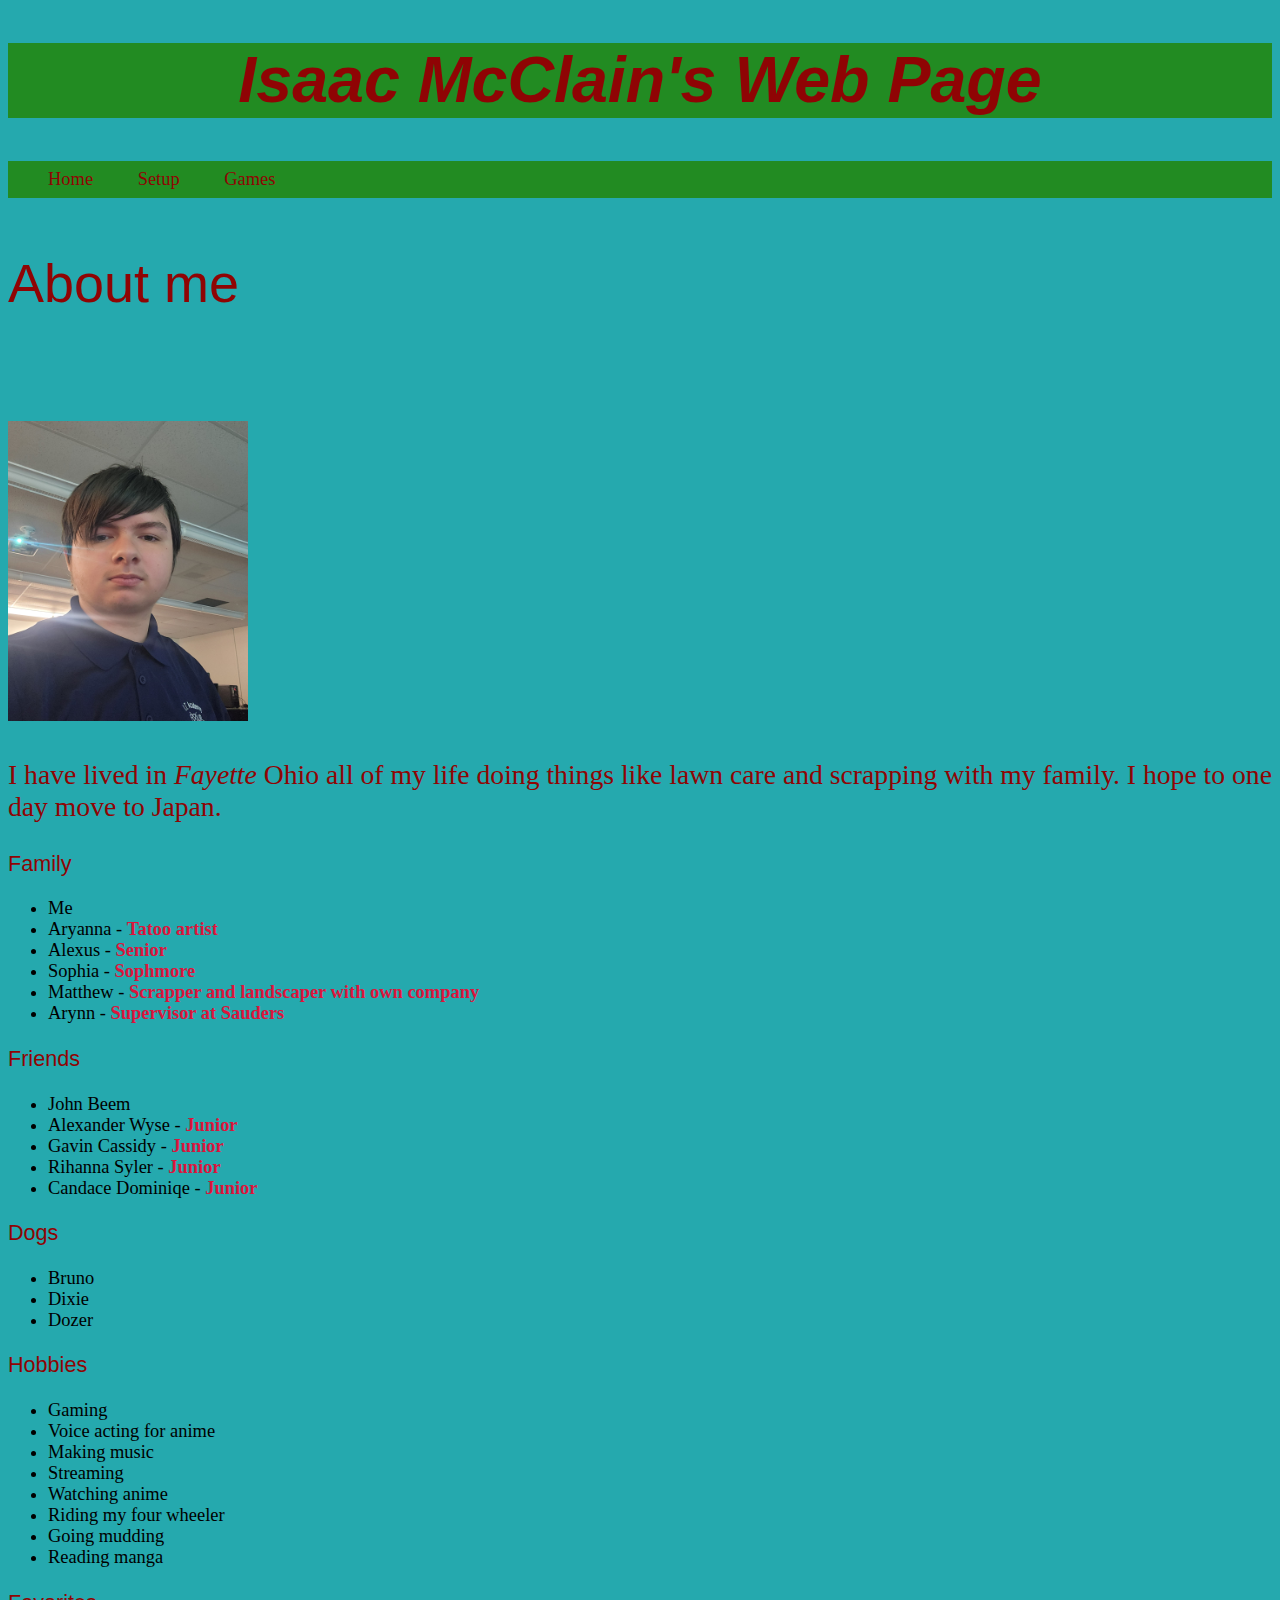
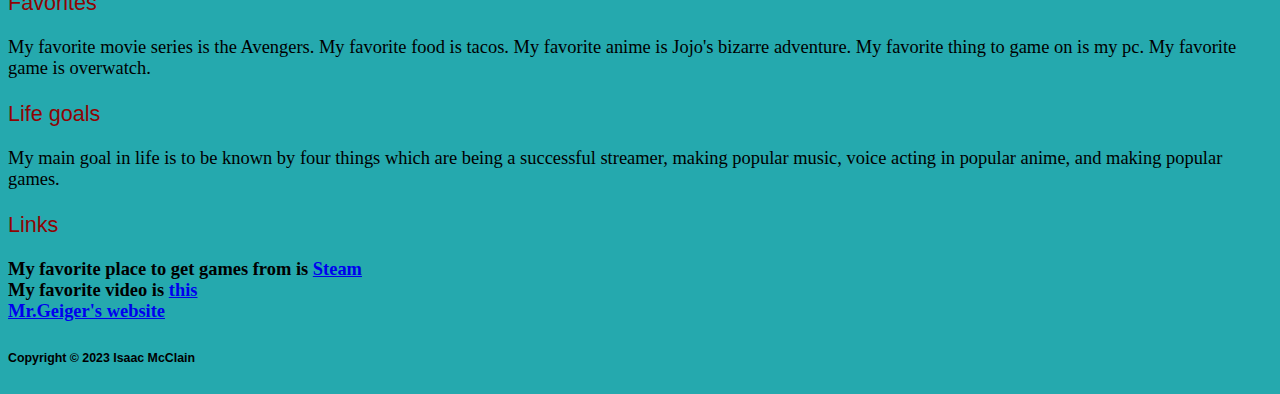
<file: index.html>
<!DOCTYPE html>

<html lang="en">

<!--The head section contains information about our web page-->
    <head>
        <meta charset="UTF-8">
        <meta name="description" content="This is a page about Isaac McClain">
        <meta name="keywords" content="Isaac, McClain, Isaac McClain">
        <title>My Web Page</title>
        <link rel="stylesheet" href="website_style.css">
    </head>

    <!--The body contains the displayed content of our web page-->
    <body>
        <header>
        <h1>Isaac McClain's Web Page</h1>
        </header>

        <nav>
            <ul>
                <li><a href="index.html" title="Homepage">Home</a></li>
                <li><a href="mysetup.html" title="Setup">Setup</a></li>
                <li><a href="mygames.html" title="Games">Games</a></li>
            </ul>
        </nav>

        <main>
        <h3>About me</h3> <br>

        <img src="20230818_100826.jpg" alt="Isaac in chair" height="300" width="240">

        </main>
        <div id="About">
            <p>
                I have lived in <em>Fayette</em> Ohio all of my life
                doing things like <span id="jobs"> lawn care and scrapping </span> with my family.
                I hope to one day move to <strong>Japan</strong>.
            </p>
            
    </div>

    <!--These lists contains family and friends-->
        <h3>Family</h3>
        <ul>
            <li>Me</li>
            <li>Aryanna - <span class="positions"> Tatoo artist</span></li>
            <li>Alexus - <span class="positions"> Senior</span></li>
            <li>Sophia - <span class="positions"> Sophmore</span></li>
            <li>Matthew - <span class="positions"> Scrapper and landscaper with own company</span></li>
            <li>Arynn - <span class="positions"> Supervisor at Sauders</span></li>
        </ul>
        
        <h3>Friends</h3>
        <ul>
            <li>John Beem</li>
            <li>Alexander Wyse - <span class="positions"> Junior</span></li>
            <li>Gavin Cassidy - <span class="positions"> Junior</span></li>
            <li>Rihanna Syler - <span class="positions"> Junior</span></li>
            <li>Candace Dominiqe - <span class="positions"> Junior</span></li>
        </ul>

        <h3>Dogs</h3>
        <ul>
            <li>Bruno</li>
            <li>Dixie</li>
            <li>Dozer</li>
        </ul>

        <!--These contain Things i like and my goals-->
        <h3>Hobbies</h3>
       <ul>
            <li>Gaming</li>
            <li>Voice acting for anime</li>
            <li>Making music</li>
            <li>Streaming</li>
            <li>Watching anime</li>
            <li>Riding my four wheeler</li>
            <li>Going mudding</li>
            <li>Reading manga</li>        
       </ul>

       <h3>Favorites</h3>
        <p>
            My favorite movie series is the Avengers. My favorite
            food is tacos. My favorite anime is Jojo's bizarre adventure.
            My favorite thing to game on is my pc. My favorite game is overwatch.
       </p>

       <h3>Life goals</h3>
         <p>
            My main goal in life is to be known by four things
            which are being a successful streamer, making popular music,
            voice acting in popular anime, and making popular games.
         </p>

       <h3>Links</h3>
        <footer>
        <p>
             My favorite place to get games from is <a href="https://store.steampowered.com/"> Steam</a><br>
              My favorite video is <a href="https://www.youtube.com/watch?v=dQw4w9WgXcQ">this</a><br>
             <a href="https://mrgeiger.com/">Mr.Geiger's website</a>
       </p>
       </footer>
        <h6>Copyright &copy; 2023 Isaac McClain</h6>
    </body>

</html>
</file>
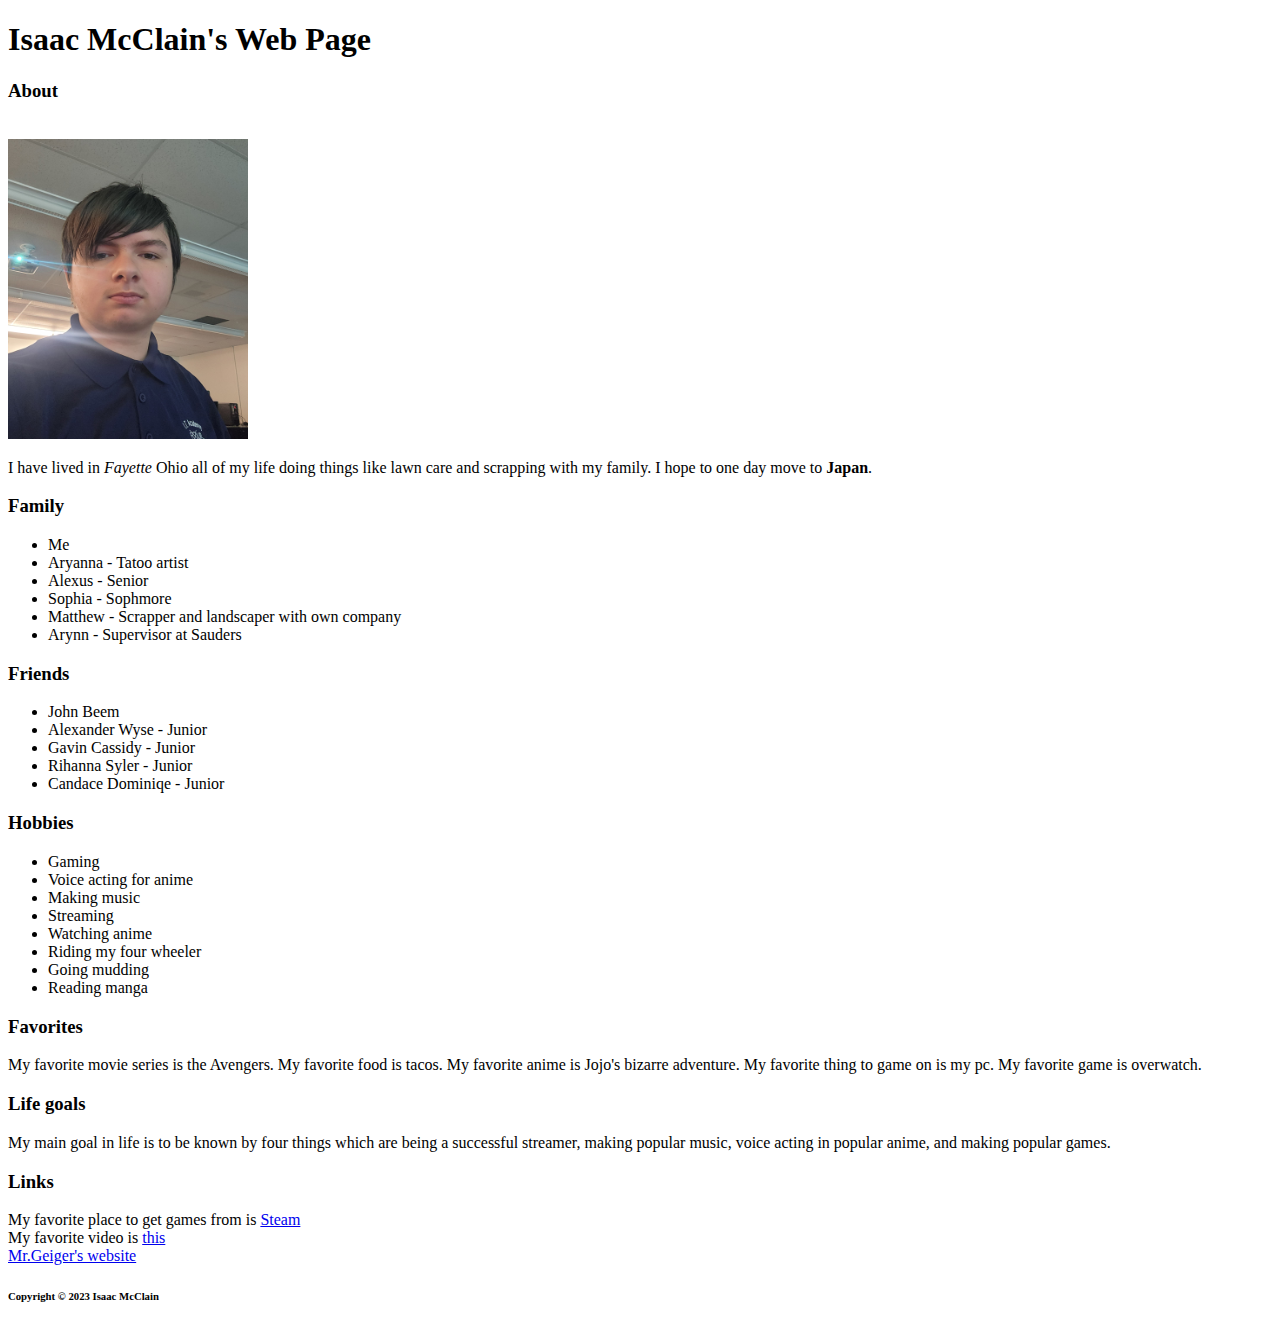
<file: web page/index.html>
<!DOCTYPE html>

<html lang="en">

<!--The head section contains information about our web page-->
    <head>
        <meta charset="UTF-8">
        <meta name="description" content="This is a page about Isaac McClain">
        <meta name="keywords" content="Isaac, McClain, Isaac McClain">
        <title>My Web Page</title>
    </head>

    <!--The body contains the displayed content of our web page-->
    <body>
        <h1>Isaac McClain's Web Page</h1>
        
        <h3>About</h3> <br>
        <img src="20230818_100826.jpg" alt="Isaac in chair" height="300" width="240">
        <p>I have lived in <em>Fayette</em> Ohio all of my life
            doing things like lawn care and scrapping with my family.
            I hope to one day move to <strong>Japan</strong>.
        </p>
        <h3>Family</h3>
        <ul>
            <li>Me</li>
            <li>Aryanna - Tatoo artist</li>
            <li>Alexus - Senior</li>
            <li>Sophia - Sophmore</li>
            <li>Matthew - Scrapper and landscaper with own company</li>
            <li>Arynn - Supervisor at Sauders</li>
        </ul>
        
        <h3>Friends</h3>
        <ul>
            <li>John Beem</li>
            <li>Alexander Wyse - Junior</li>
            <li>Gavin Cassidy - Junior</li>
            <li>Rihanna Syler - Junior</li>
            <li>Candace Dominiqe - Junior</li>
        </ul>

        <h3>Hobbies</h3>
       <ul>
        <li>Gaming</li>
        <li>Voice acting for anime</li>
        <li>Making music</li>
        <li>Streaming</li>
        <li>Watching anime</li>
        <li>Riding my four wheeler</li>
        <li>Going mudding</li>
        <li>Reading manga</li>        
       </ul>

       <h3>Favorites</h3>
       <p>My favorite movie series is the Avengers. My favorite
        food is tacos. My favorite anime is Jojo's bizarre adventure.
        My favorite thing to game on is my pc. My favorite game is overwatch.
       </p>

       <h3>Life goals</h3>
       My main goal in life is to be known by four things
       which are being a successful streamer, making popular music,
       voice acting in popular anime, and making popular games.

       <h3>Links</h3>

       <p>
        My favorite place to get games from is <a href="https://store.steampowered.com/"> Steam</a><br>
        My favorite video is <a href="https://www.youtube.com/watch?v=dQw4w9WgXcQ">this</a><br>
        <a href="https://mrgeiger.com/">Mr.Geiger's website</a>
       </p>
        <h6>Copyright &copy; 2023 Isaac McClain</h6>
    </body>

</html>
</file>
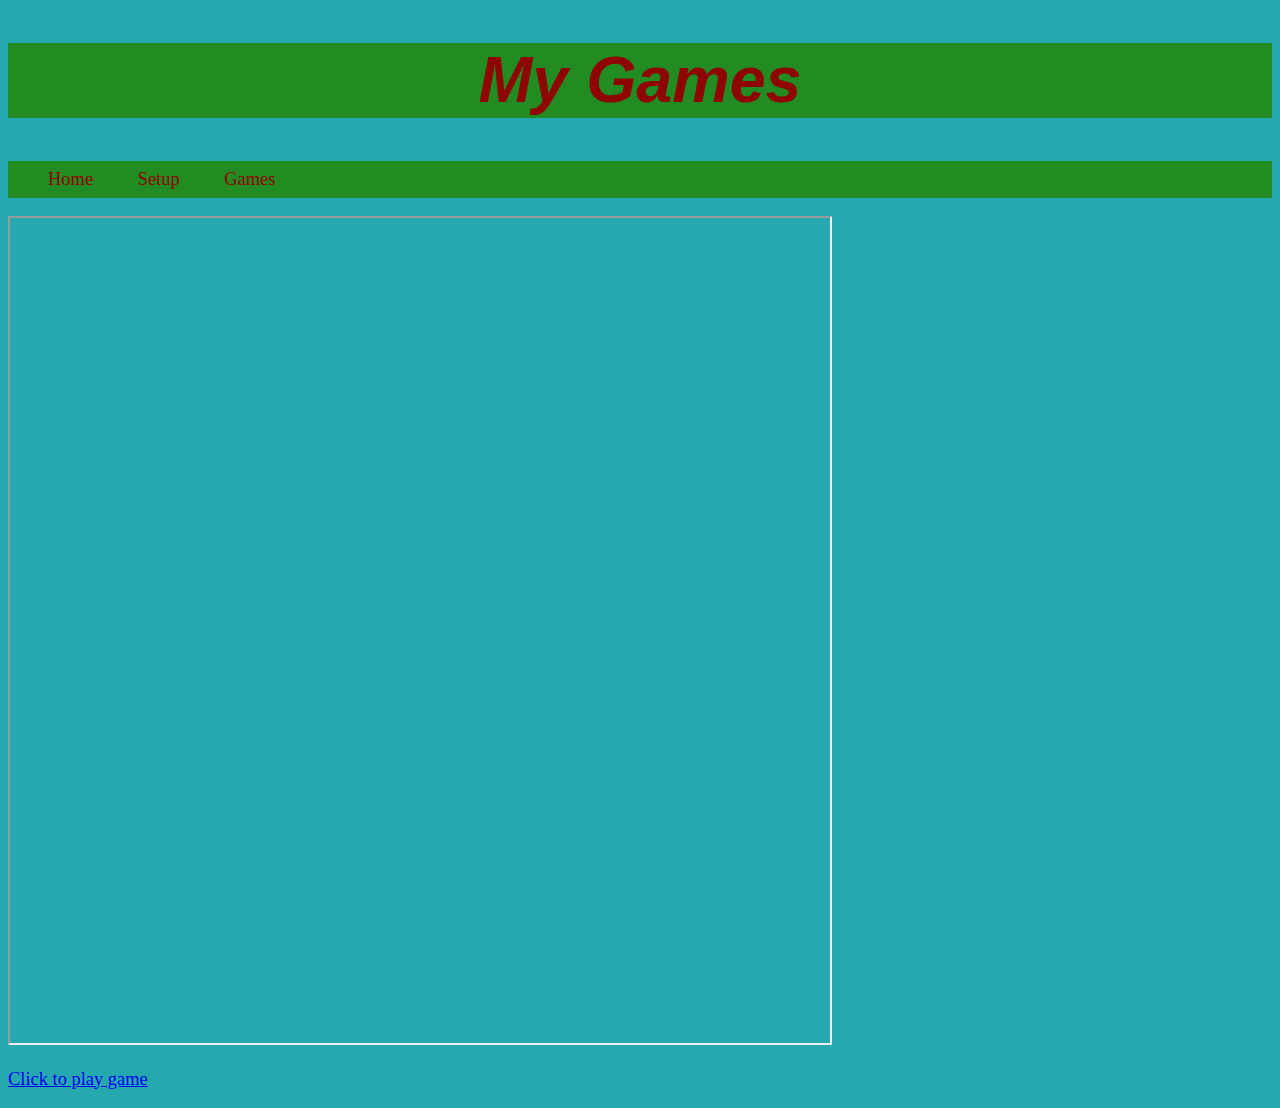
<file: mygames.html>
<!DOCTYPE html>
<html lang="en">
<head>
    <meta charset="UTF-8">
    <meta name="viewport" content="width=device-width, initial-scale=1.0">
    <title>Web Page</title>
    <link href="website_style.css" rel="stylesheet">
</head>
<body>
    <header>
        <h1>My Games</h1>
    </header>
    <nav>
        <ul>
            <li><a href="index.html" title="Homepage">Home</a></li>
            <li><a href="mysetup.html" title="Setup">Setup</a></li>
            <li><a href="mygames.html" title="Games">Games</a></li>
        </ul>
    </nav>

    <iframe src="https://www.greenfoot.org/scenarios/32086?embed=true" height = "825" width="820"></iframe>
    <p><a href="https://www.greenfoot.org/scenarios/32086">Click to play game</a></p>

</body>
</html>
</file>
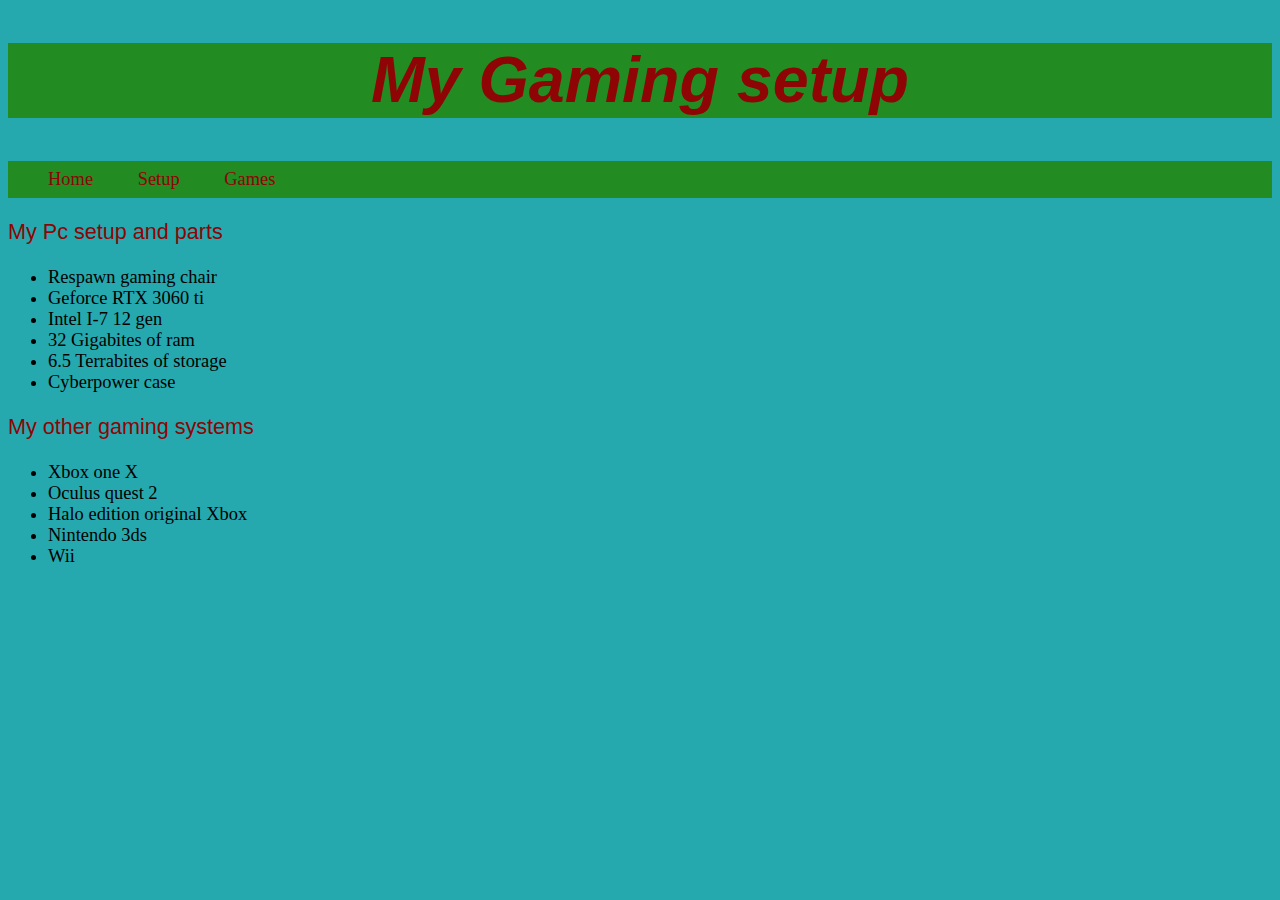
<file: mysetup.html>
<!DOCTYPE html>
<html lang="en">
<head>
    <meta charset="UTF-8">
    <meta name="viewport" content="width=device-width, initial-scale=1.0">
    <title>Web Page</title>
    <link href="website_style.css" rel="stylesheet">
</head>

<body>
<header>
    <h1>My Gaming setup</h1>
</header>
<nav>
    <ul>
        <li><a href="index.html" title="Homepage">Home</a></li>
        <li><a href="mysetup.html" title="Setup">Setup</a></li>
        <li><a href="mygames.html" title="Games">Games</a></li>
    </ul>
</nav>

<h3>My Pc setup and parts</h3>
<ul>
    <li>Respawn gaming chair</li>
    <li>Geforce RTX 3060 ti</li>
    <li>Intel I-7 12 gen</li>
    <li>32 Gigabites of ram</li>
    <li>6.5 Terrabites of storage</li>
    <li>Cyberpower case</li>
</ul>

<h3>My other gaming systems</h3>
<ul>
    <li>Xbox one X</li>
    <li>Oculus quest 2</li>
    <li>Halo edition original Xbox</li>
    <li>Nintendo 3ds</li>
    <li>Wii</li>
</ul>


    
</body>

</html>
</file>
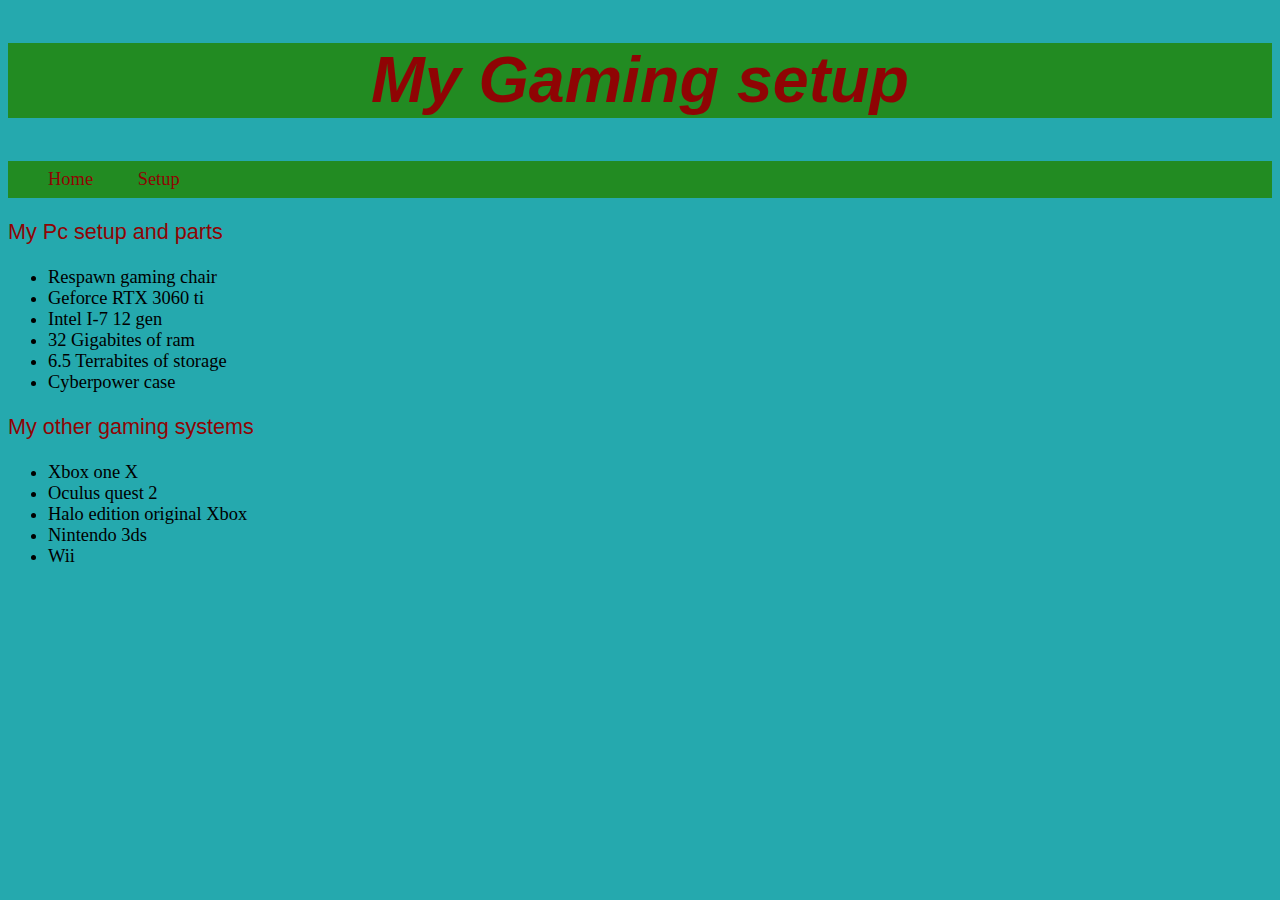
<file: Setup.html>
<!DOCTYPE html>
<html lang="en">
<head>
    <meta charset="UTF-8">
    <meta name="viewport" content="width=device-width, initial-scale=1.0">
    <title>Web Page</title>
    <link href="website_style.css" rel="stylesheet"/>
</head>

<body>
<header>
    <h1>My Gaming setup</h1>
</header>
<nav>
    <ul>
        <li><a href="index.html" title="Homepage">Home</a></li>
        <li><a href="setup.html" title="Setup">Setup</a></li>
    </ul>
</nav>

<h3>My Pc setup and parts</h3>
<ul>
    <li>Respawn gaming chair</li>
    <li>Geforce RTX 3060 ti</li>
    <li>Intel I-7 12 gen</li>
    <li>32 Gigabites of ram</li>
    <li>6.5 Terrabites of storage</li>
    <li>Cyberpower case</li>
</ul>

<h3>My other gaming systems</h3>
<ul>
    <li>Xbox one X</li>
    <li>Oculus quest 2</li>
    <li>Halo edition original Xbox</li>
    <li>Nintendo 3ds</li>
    <li>Wii</li>
</ul>


    
</body>

</html>
</file>
<file: website_style.css>
header {
    color:rgb(143, 4, 4);
    background-color: forestgreen;
    line-height: 2.3em;
    text-align: center;
    font-size: 1.75em;
    font-weight: bolder;
    font-style: italic;
}

h3 {
    color:rgb(143, 4, 4);
    font-weight: bolder
}

h1, h2, h3, h4, h5, h6 {
    font-family: Arial, Helvetica, sans-serif;
}

body {
    background-color: rgba(8, 158, 163, 0.884);
    font-size: 1.153em;
    font-weight: lighter;
}

main {
    color:rgb(143, 4, 4);
    font-size: 2.5em;
}

.positions {
    color: crimson;
    font-weight: bold;
}

#About {
    color: rgb(143, 4, 4);
    font-size: 1.5em;
}

footer {
    font-weight:bold;
}

nav
{
    background-color: forestgreen;
    line-height: 200%;
    display: block;
}

nav li
{
    display: inline;
    padding-right: 40px;
    list-style-type: none;
}

nav a:link
{
    color: rgb(143, 4, 4);
    text-decoration: none;
}
nav a:visited
{
    color: rgb(143, 4, 4);
}

nav a:hover
{
    text-decoration: underline;
}

nav a:active
{
    color: black;
}

link a:active
{
    color: rgb(143, 4, 4);
    text-decoration: none;
}

link a:visited
{
    color: rgb(143, 4, 4);
}
</file>
